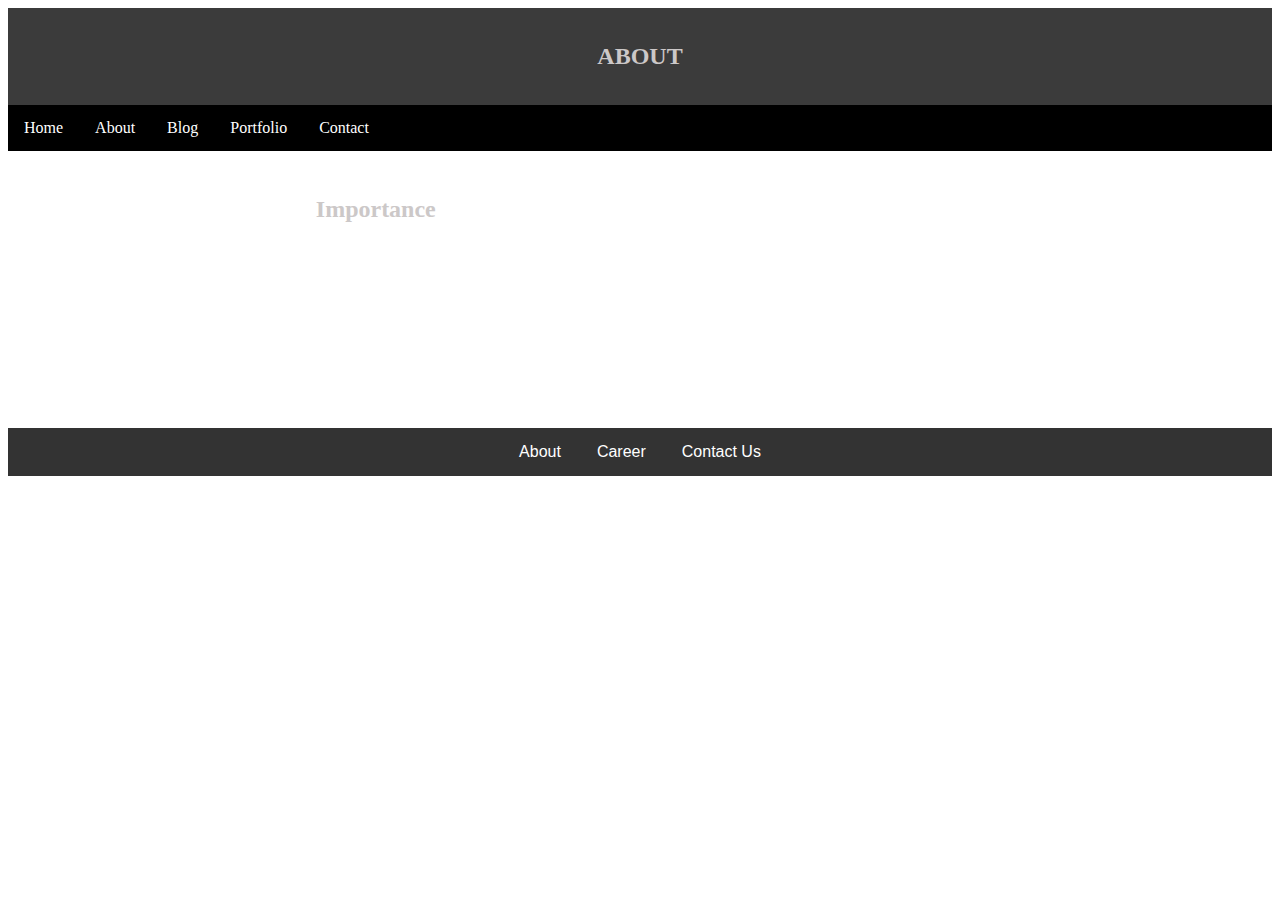
<file: about.html>
<html>
	<head>
		<link rel="stylesheet" href="style.css">
		<title>
			ABOUT
		</title>
		</head>
	
	<body>
		
		<!-- header of website layout -->
		<div class="header">
			<h2>
				ABOUT
			</h2>
		</div>
		
		<!-- navigation menu of website layout -->
		<div class="nav_menu">
			<a href = "index.html">Home</a>
			<a href = "about.html">About</a>
			<a href = "blog.html">Blog</a>
      <a href = "portfolio.html">Portfolio</a>
      <a href = "contactme.html">Contact</a>
      
		</div>
		
		<!-- Content section of website layout -->
		<div>
			
		<div class="ColumnA">
			<h2> </h2>

<p> The importance of forests cannot be underestimated.
    We depend on forests for our survival, from the air we breathe to the wood we use. Besides providing habitats for animals and livelihoods for humans, forests also offer watershed protection, prevent soil erosion and mitigate climate change. Yet, despite our dependence on forests, we are still allowing them to disappear.</p>
			</div>
			
	<div class="ColumnB">
	<h2>Importance</h2>

<p>After oceans, forests are the world’s largest storehouses of carbon
    They provide ecosystem services that are critical to human welfare. These include:
     
    Absorbing harmful greenhouse gasses that produce climate change. In tropical forests alone, a quarter of a trillion tons of carbon is stored in above and below ground biomass
    Providing clean water for drinking, bathing, and other household needs
    Protecting watersheds and reducing or slowing the amount of erosion and chemicals that reach waterways
    Providing food and medicine
    Serving as a buffer in natural disasters like flood and rainfalls
    Providing habitat to more than half of the world’s land-based species</p>
			</div>
			
			
      
		</div>
    <!-- footer Section -->
        <div class="footer">
            <a href = "#">About</a>
            <a href = "#">Career</a>
            <a href = "#">Contact Us</a>
        </div>
	</body>
</html>
</file>
<file: style.css>
.header{
    background-color:rgb(59, 59, 59);
    padding: 15px;
    text-align:center;
    color: white;
  }
  body{
      background-image:url(https://www.itl.cat/pngfile/big/221-2211142_dark-forest-wallpaper.jpg) ;
      background-repeat: no-repeat;
      background-size: 100%;
  }
  
  .nav_menu{
    overflow:hidden;
    background-color:rgb(0, 0, 0);
  }
  
  .nav_menu a{
    float:left;
    display:block;
    color:white;
    text-align:center;
    padding:14px 16px;
    text-decoration:none
  }
  .nav_menu a:hover{
    background-color:white;
    color:green;
  }
  
  .footer{
    background-color:gray;
    padding:15px;
    text-align:center;
    overflow:hidden;
    background-color:#333;
    clear:left;
  }
  .footer a{
    display:inkline;
    color:white;
    padding:14px 16px;
    text-decoration:none;
    font-family:arial;
  }
  
  .text-heading{
    color:white;
    align:center;
  }

  .ColumnB
  {
    float:left;
    color: rgb(255, 255, 255);
    width: 50%;
    padding:25px;
    text-align: justify;
  }

  .ColumnA,.ColumnC{
    float: left;
    color: rgb(255, 255, 255);
    width: 20%;
    padding: 15px;
    text-align: justify;
  }
  caption{
    font-size: 50px;
    color:rgb(253, 241, 241);
  }

  .rt{
      color: rgb(212, 207, 207);

  }

  .career{
      float: right;

  }

  .trees{
    color: rgb(194, 194, 194);
    font-size: 90px;

  }

  .container{
    float: left;
  }

  h2{
    color: rgb(204, 200, 200);
    
  }
</file>
